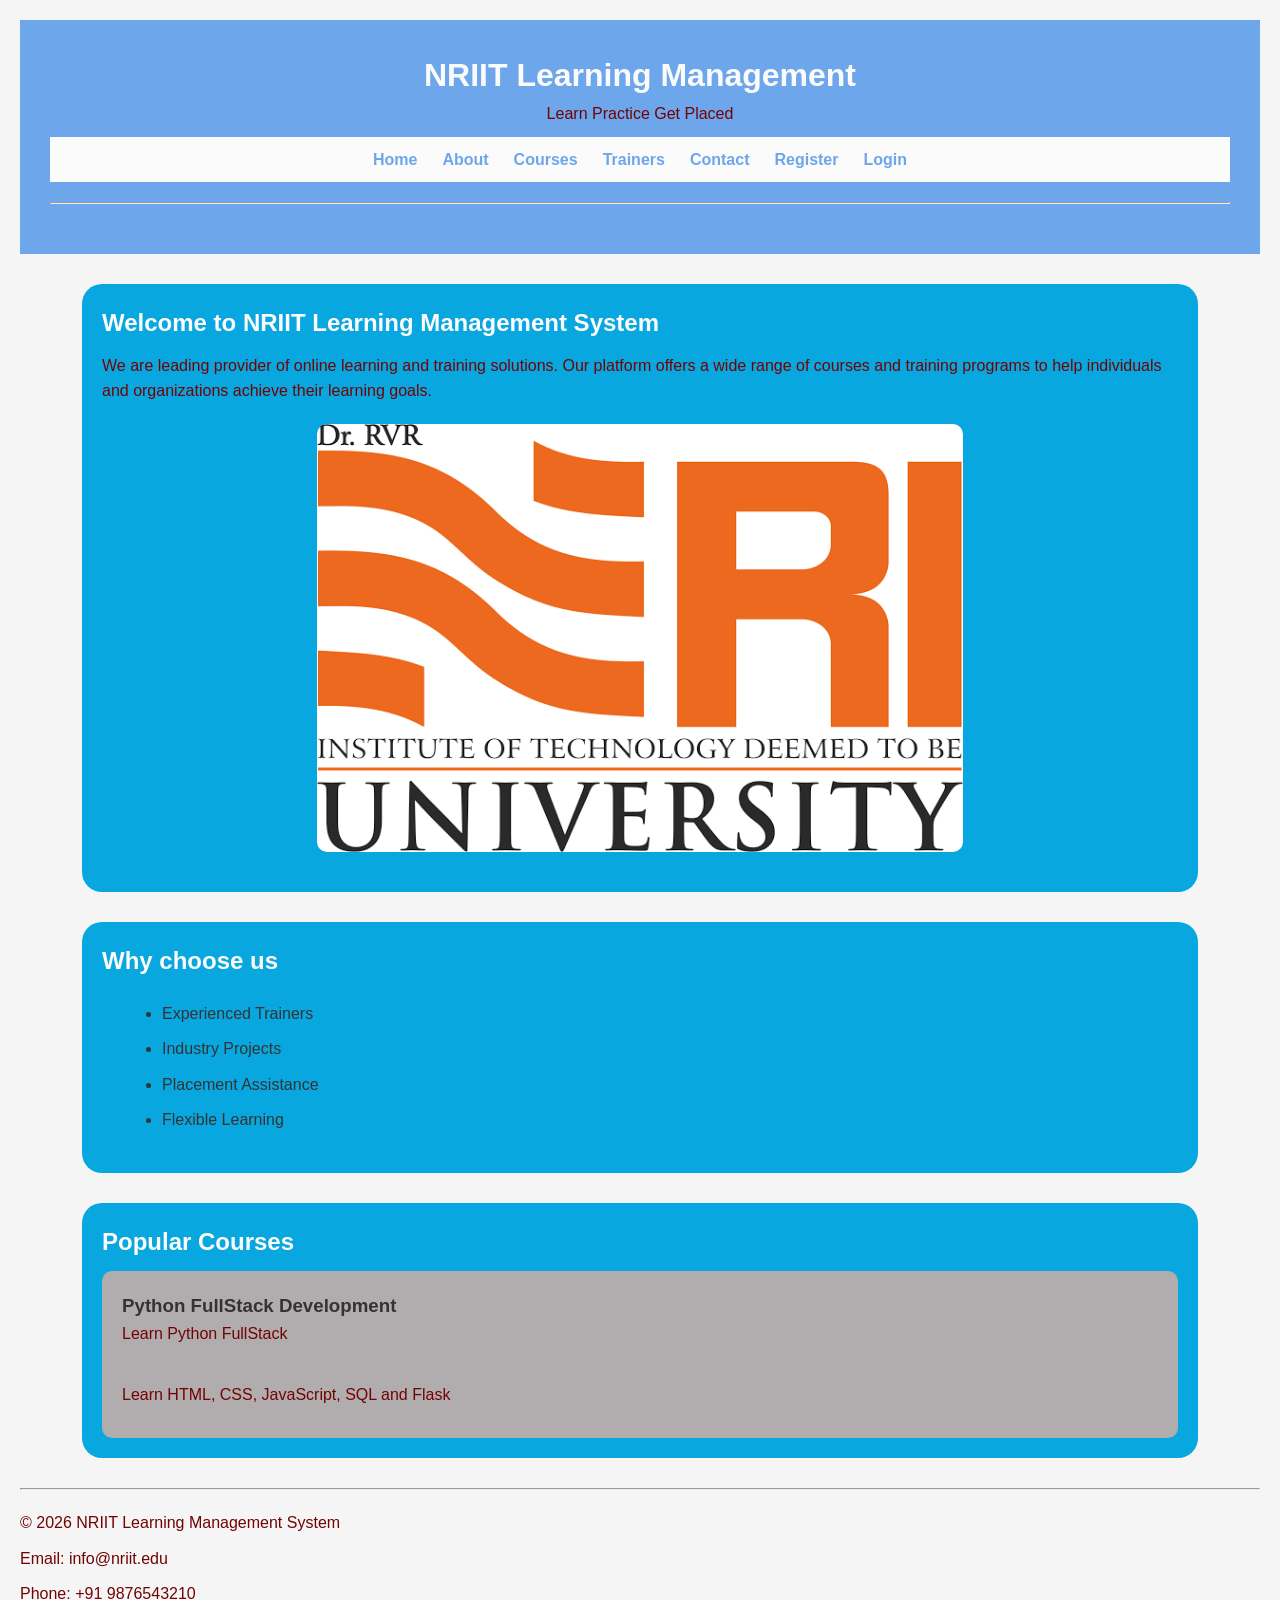
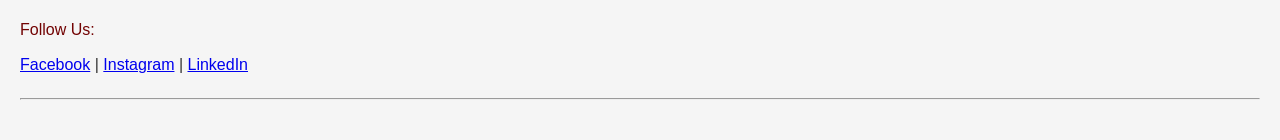
<file: index.html>
<!doctype html>
<html lang="en">
<head>
  <meta charset="UTF-8" />
  <meta name="viewport" content="width=device-width, initial-scale=1.0" />
  <link rel="stylesheet" href="css/style.css">
  <title>Home</title>
</head>

<body>
  <header>
    <h1>NRIIT Learning Management</h1>
    <p>Learn Practice Get Placed</p>
    <nav>
      <a href="index.html">Home</a>
      <a href="about.html">About</a>
      <a href="courses.html">Courses</a>
      <a href="trainers.html">Trainers</a>
      <a href="contact.html">Contact</a>
      <a href="register.html">Register</a>
      <a href="login.html">Login</a>
    </nav>
    <hr>
  </header>
  <main>
    <section>
      <h2>Welcome to NRIIT Learning Management System</h2>
      <p>
        We are leading provider of online 
        learning and training solutions. Our platform offers a wide range 
        of courses and training programs to help
        individuals and organizations achieve their learning goals.
      </p>
      <img src="images/image.jpg" alt="LMS Banner" width="800" class="banner">
    </section>
    <section>
      <h2>Why choose us</h2>
      <ul>
        <li>Experienced Trainers</li>
        <li>Industry Projects</li>
        <li>Placement Assistance</li>
        <li>Flexible Learning</li>
      </ul>
    </section>
    <section>
      <h2>Popular Courses</h2>
      <article>
        <h3>Python FullStack Development</h3>
        <p>Learn Python FullStack</p><br>
        <p>Learn HTML, CSS, JavaScript, SQL and Flask</p>
      </article>
    </section>
  </main>
  <footer>

    <hr>

    <p>&copy; 2026 NRIIT Learning Management System</p>

    <p>Email: info@nriit.edu</p>

    <p>Phone: +91 9876543210</p>

    <p>Follow Us:</p>

    <a href="#">Facebook</a> |

    <a href="#">Instagram</a> |

    <a href="#">LinkedIn</a>


  </footer>
  <hr>
</body>

</html>
</file>
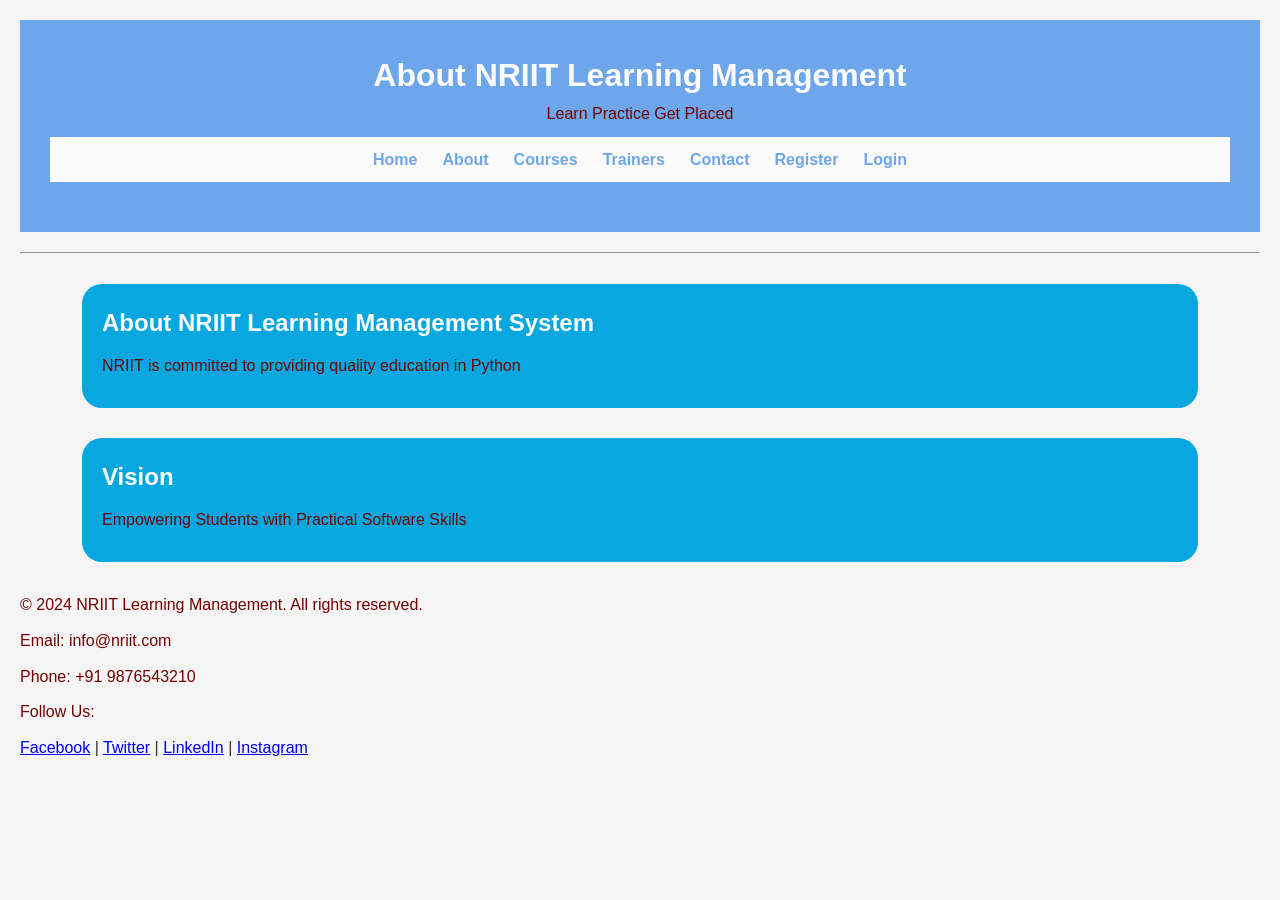
<file: about.html>
<!doctype html>
<html lang="en">
<head>
  <meta charset="UTF-8" />
  <meta name="viewport" content="width=device-width, initial-scale=1.0" />
  <link rel="stylesheet" href="css/style.css">
  <title>About page</title>
</head>

<body>
  <header>
    <h1>About NRIIT Learning Management</h1>
    <p>Learn Practice Get Placed</p>
    <nav>
      <a href="index.html">Home</a>
      <a href="about.html">About</a>
      <a href="courses.html">Courses</a>
      <a href="trainers.html">Trainers</a>
      <a href="contact.html">Contact</a>
      <a href="register.html">Register</a>
      <a href="login.html">Login</a>
    </nav>
  </header>
  <hr>
  <main>
    <section>
      <h2>About NRIIT Learning Management System</h2>
      <p>
        NRIIT is committed to providing quality education in Python
      </p>
    </section>
    <section>
      <h2>Vision</h2>
      <p>Empowering Students with Practical Software Skills</p>
    </section>
  </main>
   <footer>
    <p>&copy; 2024 NRIIT Learning Management. All rights reserved.</p>
    <p>Email: info@nriit.com</p>
    <p>Phone: +91 9876543210</p>
    <p>Follow Us:</p>
    <a href="#">Facebook</a> |
    <a href="#">Twitter</a> |
    <a href="#">LinkedIn</a> |
    <a href="#">Instagram</a>
  </footer>
</body>
</html>
</file>
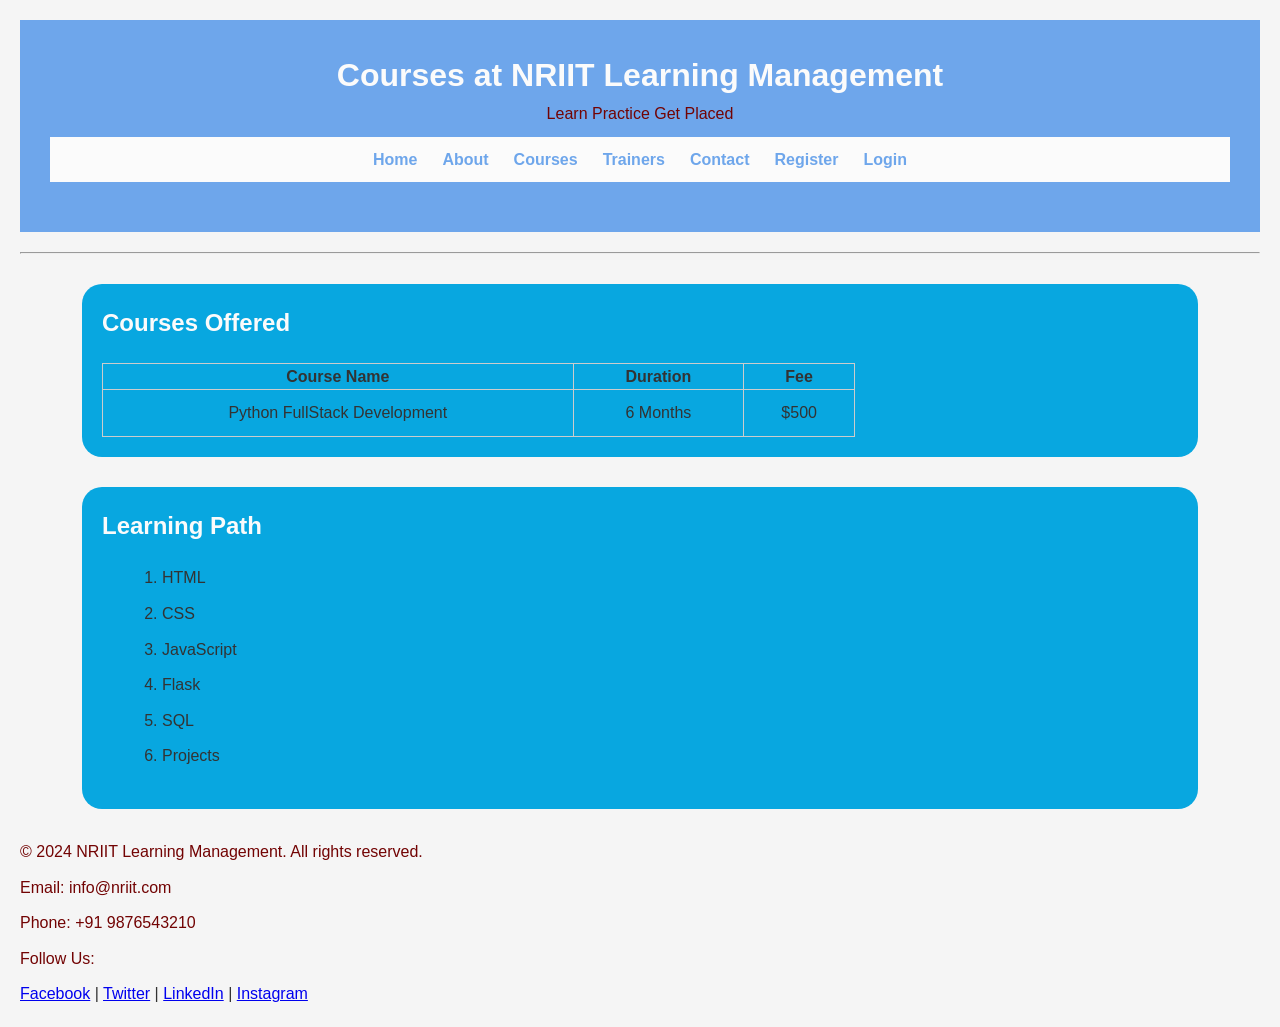
<file: courses.html>
<!doctype html>
<html lang="en">
<head>
  <meta charset="UTF-8" />
  <meta name="viewport" content="width=device-width, initial-scale=1.0" />
  <link rel="stylesheet" href="css/style.css">
  <title>Courses page</title>
</head>

<body>
  <header>
    <h1>Courses at NRIIT Learning Management</h1>
    <p>Learn Practice Get Placed</p>
    <nav>
      <a href="index.html">Home</a>
      <a href="about.html">About</a>
      <a href="courses.html">Courses</a>
      <a href="trainers.html">Trainers</a>
      <a href="contact.html">Contact</a>
      <a href="register.html">Register</a>
      <a href="login.html">Login</a>
    </nav>
  </header>
  <hr>
  <main>
    <section>
      <h2>Courses Offered</h2>
      <table border="1" cellpadding="10" cellspacing="0">
        <tr>
          <th>Course Name</th>
          <th>Duration</th>
          <th>Fee</th>
        </tr>
        <tr>
          <td>Python FullStack Development</td>
          <td>6 Months</td>
          <td>$500</td>
        </tr>
      </table>
    </section>
    <section>
      <h2>Learning Path</h2>
      <ol>
        <li>HTML</li>
        <li>CSS</li>
        <li>JavaScript</li>
        <li>Flask</li>
        <li>SQL</li>
        <li>Projects</li>
      </ol>
    </section>
  </main>
   <footer>
    <p>&copy; 2024 NRIIT Learning Management. All rights reserved.</p>
    <p>Email: info@nriit.com</p>
    <p>Phone: +91 9876543210</p>
    <p>Follow Us:</p>
    <a href="#">Facebook</a> |
    <a href="#">Twitter</a> |
    <a href="#">LinkedIn</a> |
    <a href="#">Instagram</a>
  </footer>
</body>
</html>
</file>
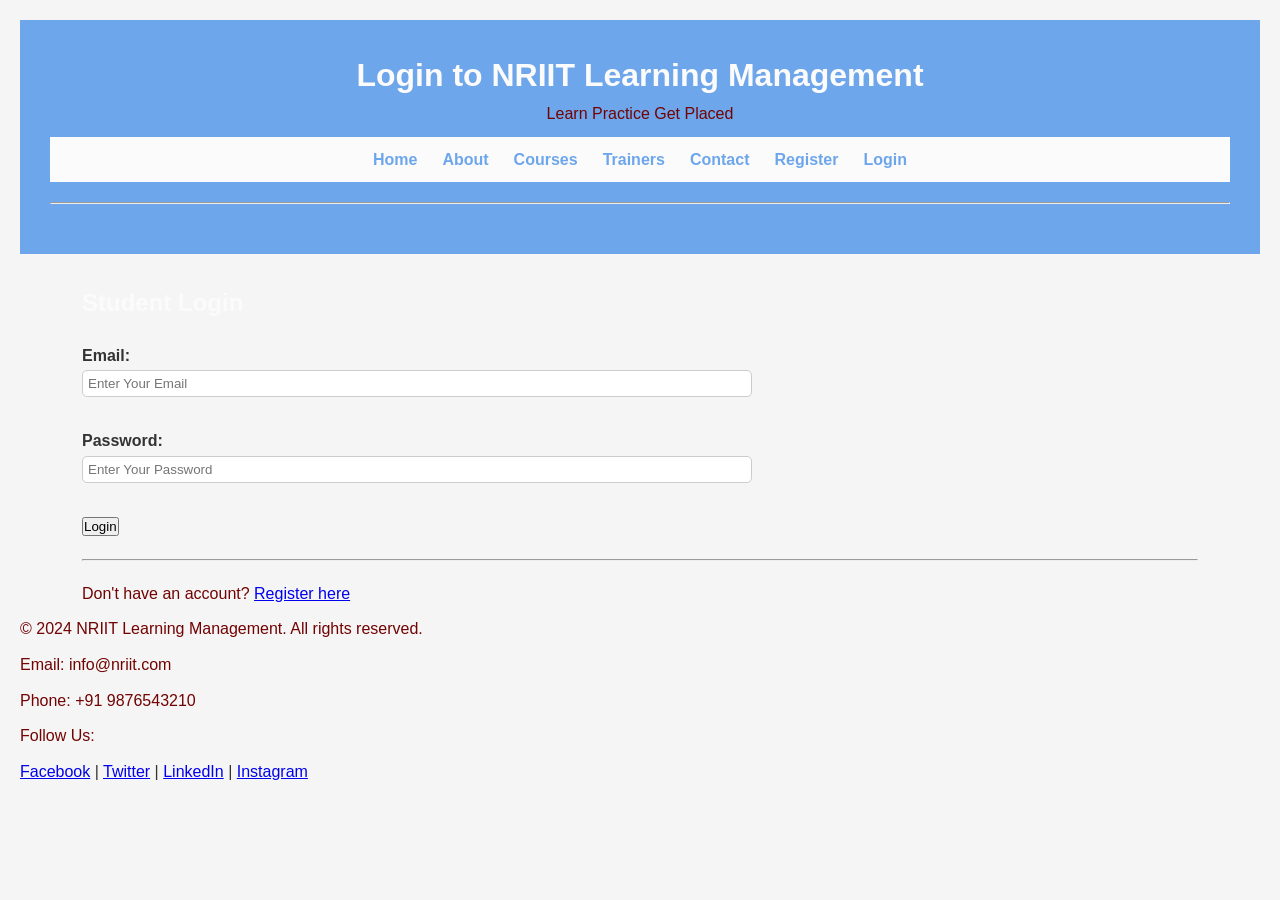
<file: login.html>
<!doctype html>
<html lang="en">
<head>
  <meta charset="UTF-8" />
  <meta name="viewport" content="width=device-width, initial-scale=1.0" />
  <link rel="stylesheet" href="css/style.css">
  <title>Login page</title>
</head>

<body>
  <header>
    <h1>Login to NRIIT Learning Management</h1>
    <p>Learn Practice Get Placed</p>
    <nav>
      <a href="index.html">Home</a>
      <a href="about.html">About</a>
      <a href="courses.html">Courses</a>
      <a href="trainers.html">Trainers</a>
      <a href="contact.html">Contact</a>
      <a href="register.html">Register</a>
      <a href="login.html">Login</a>
    </nav>
    <hr>
  </header>
  <main>
    <h2>Student Login</h2>
    <form>
      <label>Email:</label>
      <input type="email" placeholder="Enter Your Email" required><br><br>
      <label>Password:</label>
      <input type="password" placeholder="Enter Your Password" required><br><br>
      <input type="submit" value="Login">
    </form>
    <hr>
    <p>Don't have an account? <a href="register.html">Register here</a></p>
  </main>
  <footer>
    <p>&copy; 2024 NRIIT Learning Management. All rights reserved.</p>
    <p>Email: info@nriit.com</p>
    <p>Phone: +91 9876543210</p>
    <p>Follow Us:</p>
    <a href="#">Facebook</a> |
    <a href="#">Twitter</a> |
    <a href="#">LinkedIn</a> |
    <a href="#">Instagram</a>
  </footer>
</body>
</html>
</file>
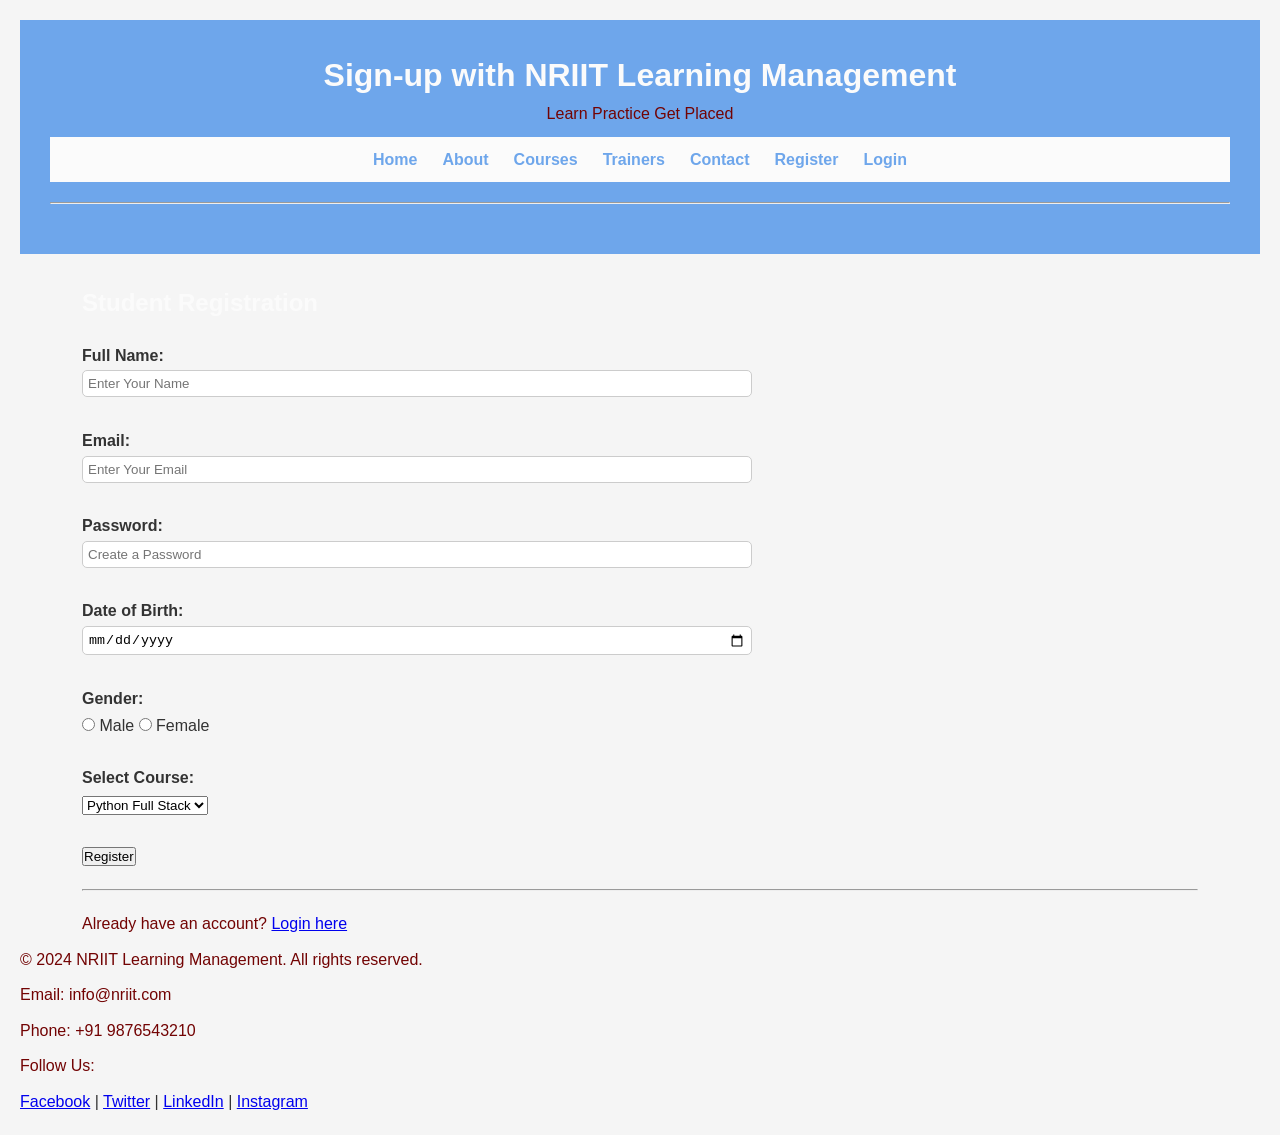
<file: register.html>
<!doctype html>
<html lang="en">
<head>
  <meta charset="UTF-8" />
  <meta name="viewport" content="width=device-width, initial-scale=1.0" />
  <link rel="stylesheet" href="css/style.css">
  <title>Register page</title>
</head>

<body>
  <header>
    <h1>Sign-up with NRIIT Learning Management</h1>
    <p>Learn Practice Get Placed</p>
    <nav>
      <a href="index.html">Home</a>
      <a href="about.html">About</a>
      <a href="courses.html">Courses</a>
      <a href="trainers.html">Trainers</a>
      <a href="contact.html">Contact</a>
      <a href="register.html">Register</a>
      <a href="login.html">Login</a>
    </nav>
    <hr>
  </header>
  <main>
    <h2>Student Registration</h2>
    <form>
      <label>Full Name:</label>
      <input type="text" placeholder="Enter Your Name" required><br><br>
      <label>Email:</label>
      <input type="email" placeholder="Enter Your Email" required><br><br>
      <label>Password:</label>
      <input type="password" placeholder="Create a Password" required><br><br>
      <label>Date of Birth:</label>
      <input type="date"><br><br>
      <label>Gender:</label>
      <input type="radio" name="gender" value="male" required> Male
      <input type="radio" name="gender" value="female" required> Female
      <br><br>
      <label>Select Course:</label>
      <select>
        <option>Python Full Stack</option>
        <option>Java Full Stack</option>
        <option>Data Science</option>
      </select><br><br>
      <input type="submit" value="Register">
    </form>
    <hr>
    <p>Already have an account? <a href="login.html">Login here</a></p>
  </main>
   <footer>
    <p>&copy; 2024 NRIIT Learning Management. All rights reserved.</p>
    <p>Email: info@nriit.com</p>
    <p>Phone: +91 9876543210</p>
    <p>Follow Us:</p>
    <a href="#">Facebook</a> |
    <a href="#">Twitter</a> |
    <a href="#">LinkedIn</a> |
    <a href="#">Instagram</a>
  </footer>
</body>
</html>
</file>
<file: css/style.css>
*{
    margin: 0;
    padding: 0;
    box-sizing: border-box;
}
body{
    font-family: Arial, Helvetica, sans-serif;
    line-height: 1.6;
    background-color: #f5f5f5;
    color: #333;
    padding: 20px;
}
header{
    background-color: #6ea6eb;
    color: #fbfbfb;
    padding: 30px;
    text-align: center;  
}
hr{
    margin: 20px 0;
}
nav{
    background-color: #fbfbfb;
    padding: 10px;
    display: flex;
    justify-content: center;
    gap: 25px;
    margin-bottom: 20px;
    flex-wrap: wrap;
}
nav a{
    color: #6ea6eb;
    text-decoration: none;
    font-weight: bold;
}
nav a:hover{
    text-decoration: underline;
}
main{
    margin: auto;
    width: 90%;
    margin-top: 30px;
}
section{
    margin-bottom: 30px;
    background-color: #08a7e0;
    padding: 20px;
    border-radius: 20px;
}
h2{
    color: #fbfbfb;
    margin-bottom: 10px;
}
p{
    color: #720303;
    margin-bottom: 10px;
}
img{
    max-width: 100%;
    height: auto;
    display: block;
    margin: 10px auto;
}
.banner{
    width: 60%;
    display: block;
    margin: 20px auto;
    border-radius: 10px;
}
ul{
    list-style-type: disc;
    margin-left: 50px;
    padding: 10px;
}
li{
    margin-bottom: 10px;
}
article{
    background-color: #b1adae;
    padding: 20px;
    border-radius: 10px;
}
article:hover{
    background-color: #a09c9d;
}
table{
    width: 70%;
    border-collapse: collapse;
    margin-top: 20px;
    color-scheme: #120d0d;
}
td{
    padding: 10px;
    text-align: center;
}
table, th, td{
    border: 1px solid #ccc;
}
tr:hover{
    background-color: #f2f2f2;
}
ol{
    margin-left: 50px;
    padding: 10px;
}
ol li{
    margin-bottom: 10px;
}
form{
    margin-top: 20px;
}
label{
    display: block;
    margin-bottom: 2px;
    font-weight: bold;
}
input:not([type="submit"]):not([type="radio"]){
    width: 60%;
    padding: 5px;
    margin-bottom: 5px;
    border: 1px solid #ccc;
    border-radius: 5px;
}
</file>
